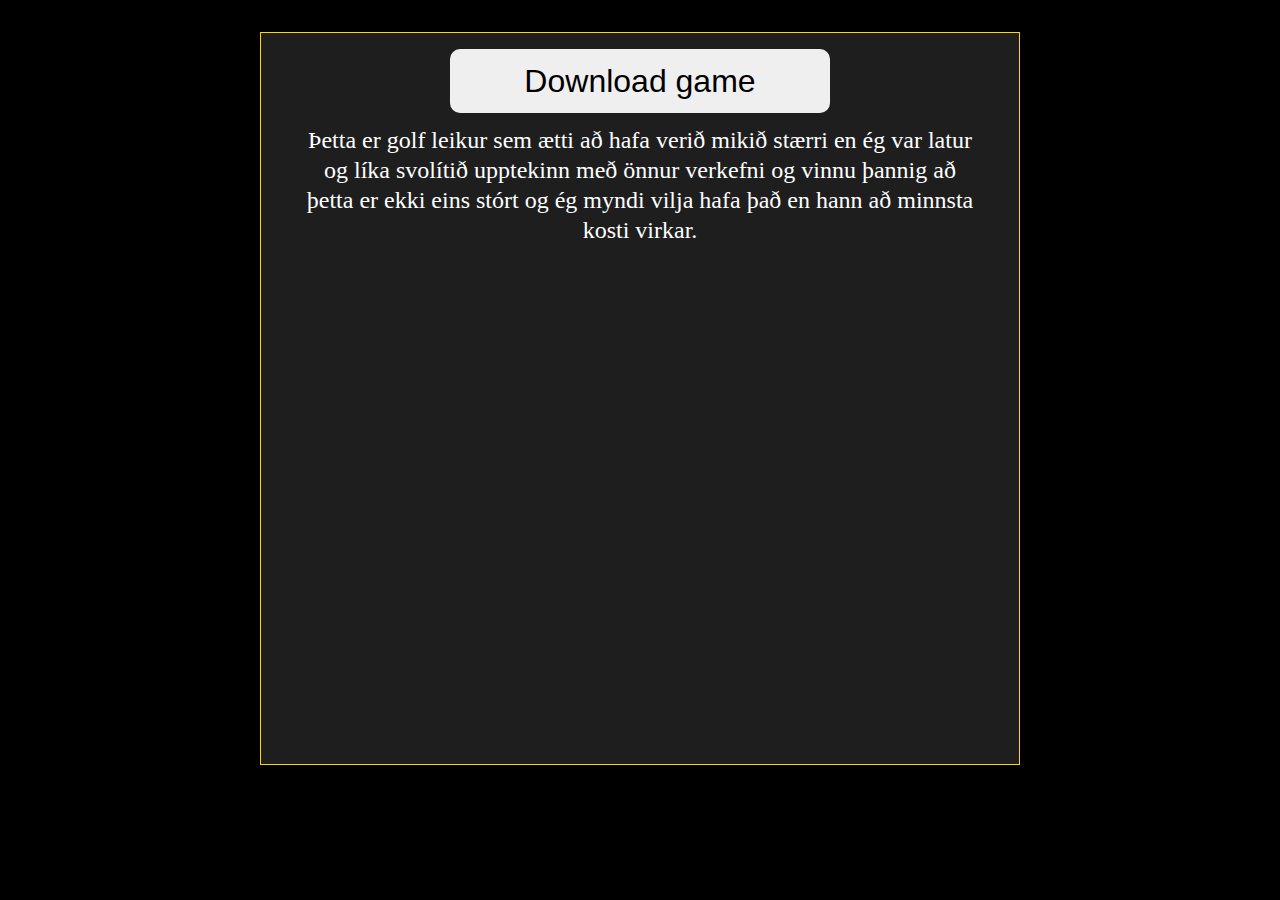
<file: index.html>
<!DOCTYPE html>
<html>
	<head>
		<title></title>
		<link rel="stylesheet" type="text/css" href="style.css">
	</head>
	<body>
		<div>
			<a href="FORR2GLLokaverkefniGame.zip" download>
				<button class="takki">Download game</button>
			</a>
			<p class="skyrsla">Þetta er golf leikur sem ætti að hafa verið mikið stærri en ég var latur og líka svolítið upptekinn með önnur verkefni og vinnu þannig að þetta er ekki eins stórt og ég myndi vilja hafa það en hann að minnsta kosti virkar.</p>
			<iframe width="760" height="500" src="https://www.youtube.com/embed/G2c9OH1F3X8" frameborder="0" allow="accelerometer; autoplay; encrypted-media; gyroscope; picture-in-picture" allowfullscreen></iframe>
		</div>
	</body>
</html>
</file>
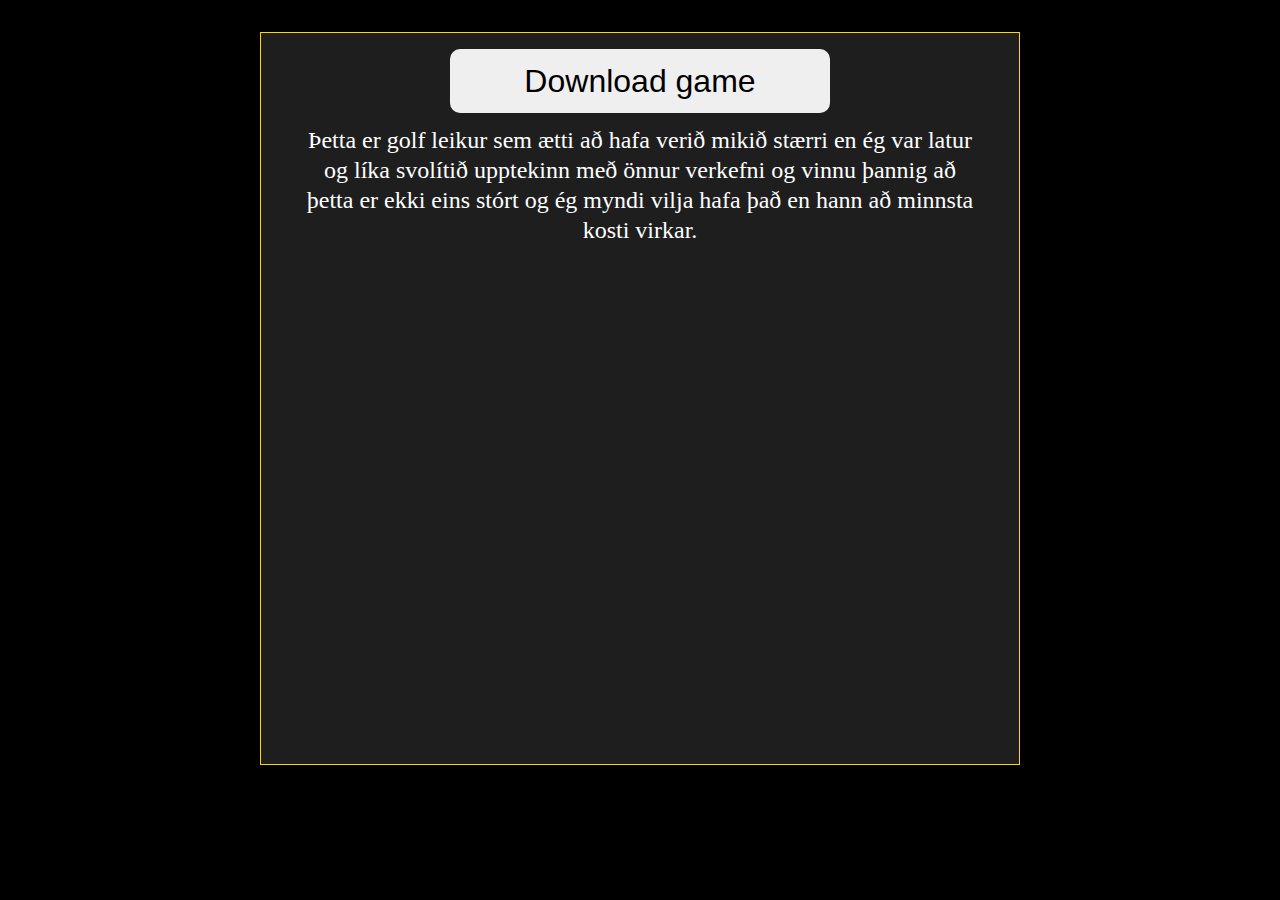
<file: Website/index.html>
<!DOCTYPE html>
<html>
	<head>
		<title></title>
		<link rel="stylesheet" type="text/css" href="style.css">
	</head>
	<body>
		<div>
			<a href="../FORR2GLLokaverkefniGame.zip" download>
				<button class="takki">Download game</button>
			</a>
			<p class="skyrsla">Þetta er golf leikur sem ætti að hafa verið mikið stærri en ég var latur og líka svolítið upptekinn með önnur verkefni og vinnu þannig að þetta er ekki eins stórt og ég myndi vilja hafa það en hann að minnsta kosti virkar.</p>
			<iframe width="760" height="500" src="https://www.youtube.com/embed/G2c9OH1F3X8" frameborder="0" allow="accelerometer; autoplay; encrypted-media; gyroscope; picture-in-picture" allowfullscreen></iframe>
		</div>
	</body>
</html>
</file>
<file: style.css>
body {
	margin-top: 2em;
	line-height: 100%;
	background-color: black;
	color: white;
}

div {
	text-align: center;
	border: 1px solid gold;
	margin: 0 auto;
	padding-top: 1em;
	width: 60%;
	background-color: rgb(30, 30, 30);
}

.takki {
	width: 50%;
	height: 2em;
	border: none;
	font-size: 2em;
	border-radius: 10px;
}

.takki:hover {
	cursor: pointer;
	background-color: rgb(200, 200, 200);
}

.skyrsla {
	padding-top: .5em;
	margin: 0 auto;
	width: 90%;
	font-size: 1.5em;
	line-height: 1.25em;
}

iframe {
	margin-bottom: 1em;
}
</file>
<file: Website/style.css>
body {
	margin-top: 2em;
	line-height: 100%;
	background-color: black;
	color: white;
}

div {
	text-align: center;
	border: 1px solid gold;
	margin: 0 auto;
	padding-top: 1em;
	width: 60%;
	background-color: rgb(30, 30, 30);
}

.takki {
	width: 50%;
	height: 2em;
	border: none;
	font-size: 2em;
	border-radius: 10px;
}

.takki:hover {
	cursor: pointer;
	background-color: rgb(200, 200, 200);
}

.skyrsla {
	padding-top: .5em;
	margin: 0 auto;
	width: 90%;
	font-size: 1.5em;
	line-height: 1.25em;
}

iframe {
	margin-bottom: 1em;
}
</file>
